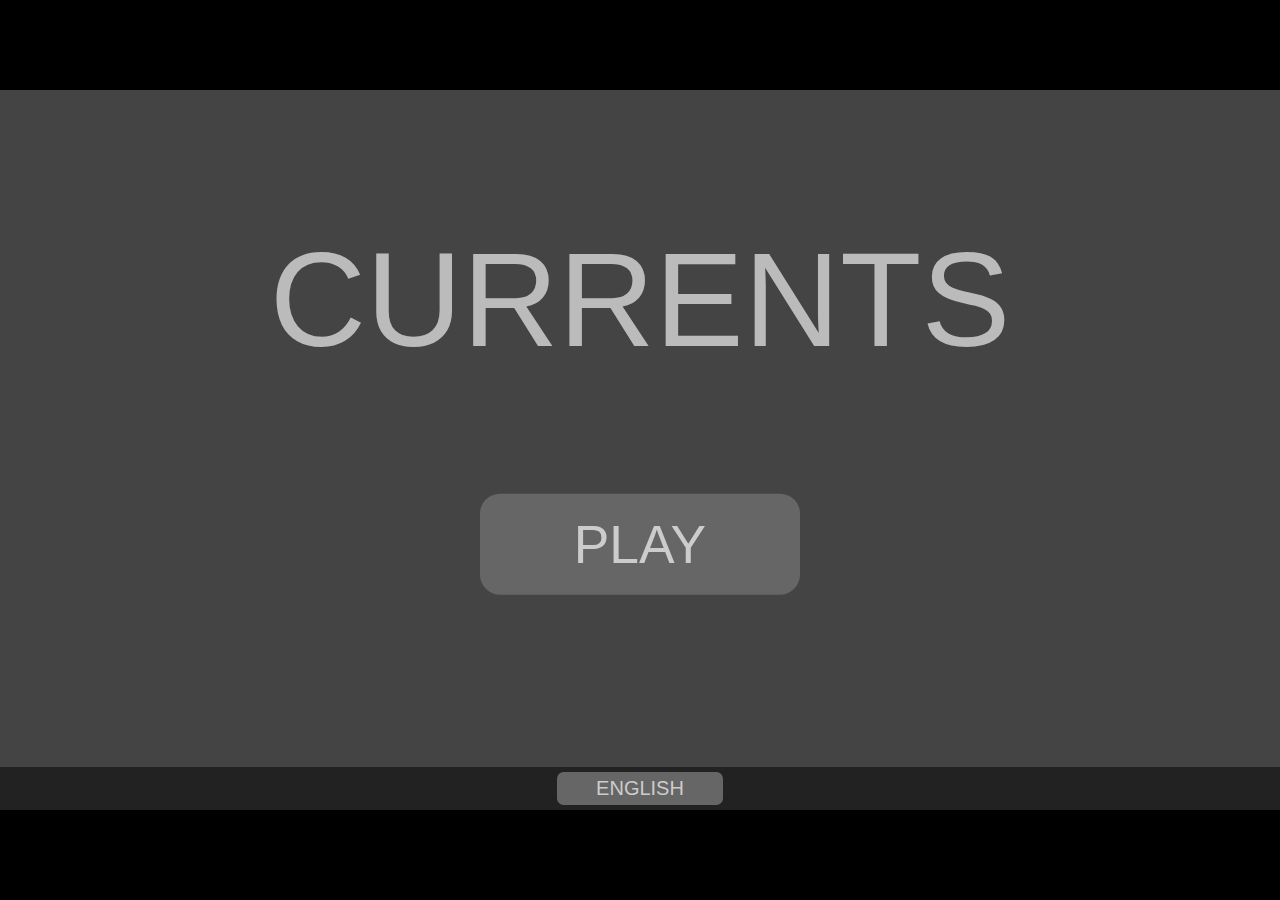
<file: index.html>
<!DOCTYPE html>
<html>

  <!--...............................................................................................................-->

  <head>

    <!--
      "title" is changed through Javascript.
      Check the folder "langs".
      Each lang should have a "title" key.
      It's default address is "project.langs.english.title".
    -->
    <title></title>
    <meta charset="utf-8">
    <link rel="icon" href="images/favicon.ico">

    <!-- Styles. -->
    <link rel="stylesheet" href="dunp/index.css">
    <link rel="stylesheet" href="css/dunp.css">
    <link rel="stylesheet" href="css/root.css">
    <link rel="stylesheet" href="css/index.css">

  </head>

  <!--...............................................................................................................-->

  <body class="center">

    <!--.............................................................................................................-->
    <!-- Where the project is rendered. -->

    <div id="stage"></div>

    <!--.............................................................................................................-->
    <!-- Libraries. -->

    <script src="dunp/index.js"></script>

    <!--.............................................................................................................-->
    <!-- Project files. -->

    <!-- Always first. -->
    <script src="core/base.js"></script>

    <!-- Langs. -->
    <script src="langs/english.js"></script>
    <script src="langs/portuguese.js"></script>

    <!-- States. -->
    <script src="states/temp.js"></script>
    <script src="states/safe.js"></script>

    <!-- Scripts -->
    <script src="scripts/changeStory.js"></script>
    <script src="scripts/loadGame.js"></script>
    <script src="scripts/saveGame.js"></script>
    <script src="scripts/newGame.js"></script>

    <!-- Stories -->
    <script src="stories/english/intro/chapter0.js"></script>
    <script src="stories/english/intro/chapter1.js"></script>

    <script src="stories/portuguese/intro/chapter0.js"></script>
    <script src="stories/portuguese/intro/chapter1.js"></script>

    <!-- Bricks -->
    <script src="bricks/lang.js"></script>
    <script src="bricks/footer.js"></script>

    <script src="bricks/scenes/main/brick.js"></script>
    <script src="bricks/scenes/main/meta.js"></script>
    <script src="bricks/scenes/main/children/play.js"></script>
    <script src="bricks/scenes/main/children/title.js"></script>

    <script src="bricks/scenes/files/brick.js"></script>
    <script src="bricks/scenes/files/meta.js"></script>
    <script src="bricks/scenes/files/children/button.js"></script>
    <script src="bricks/scenes/files/children/title.js"></script>
    <script src="bricks/scenes/files/children/input.js"></script>

    <script src="bricks/scenes/story/brick.js"></script>
    <script src="bricks/scenes/story/meta.js"></script>
    <script src="bricks/scenes/story/children/blockCenter.js"></script>
    <script src="bricks/scenes/story/children/blockLeft.js"></script>
    <script src="bricks/scenes/story/children/blockRight.js"></script>
    <script src="bricks/scenes/story/children/optionButton.js"></script>
    <script src="bricks/scenes/story/children/optionImage.js"></script>
    <script src="bricks/scenes/story/children/optionText.js"></script>
    <script src="bricks/scenes/story/children/title.js"></script>

    <!-- Always last. -->
    <script src="core/index.js"></script>

    <!--.............................................................................................................-->

  </body>

  <!--...............................................................................................................-->

</html>
</file>
<file: dunp/index.css>
/*....................................................................................................................*/

html, body{width: 100%; height: 100%}
html{background: #000; color: #FFF}
body{margin: 0}

/*....................................................................................................................*/

#stage
{
  width: var(--w);
  height: var(--h);
}

/*....................................................................................................................*/

.center
{
  display: flex;
  align-items: center;
  justify-content: center;
}

.row{flex-direction: row}
.column{flex-direction: column}
.pointer{cursor: pointer}
</file>
<file: css/dunp.css>
/*....................................................................................................................*/
/* Works in tandem with "dunp.reroot". */
/* Mostly useful if the stage's size is relative to a ratio (not pixel-based). */

:root
{
  --w: 0;
  --h: 0;
  --u: 0;
}
</file>
<file: css/root.css>
/*....................................................................................................................*/
/* Since "dunp.css" is reserved for the stage, use this file to define your CSS variables. */

:root
{
  --example0: #F3D;
  --example1: 100px;
  --example2: calc(10vh + 20px);
  --example3: calc(var(--example1) + var(--example2));
}
</file>
<file: css/index.css>
/*....................................................................................................................*/

html{font-family: sans-serif}

.mainButton{color: #CCC; background: #666}
.mainButton:hover{color: #DDD; background: #777}

.filesConfirm{background: #400}
.filesConfirm:hover{background: #600}

.storyOptionButton
{
  width: 95%;
  background: #666;
  border-radius: calc(var(--u) * 30);
}
.storyOptionButton:hover
{
  width: 100%;
  margin-left: 4%;
  background: #222;
  border-radius: calc(var(--u) * 30) 0 0 calc(var(--u) * 30);
}

.slowFadeInDelayed{animation: fadeInDelay 3s ease}
.slowFadeIn{animation: fadeIn 2s ease}
.fastFadeIn{animation: fadeIn 1s ease}

@keyframes fadeIn
{
  from{opacity: 0}
  to{opacity: 100%}
}
@keyframes fadeInDelay
{
  0%{opacity: 0}
  33%{opacity: 0}
  100%{opacity: 100%}
}
</file>
